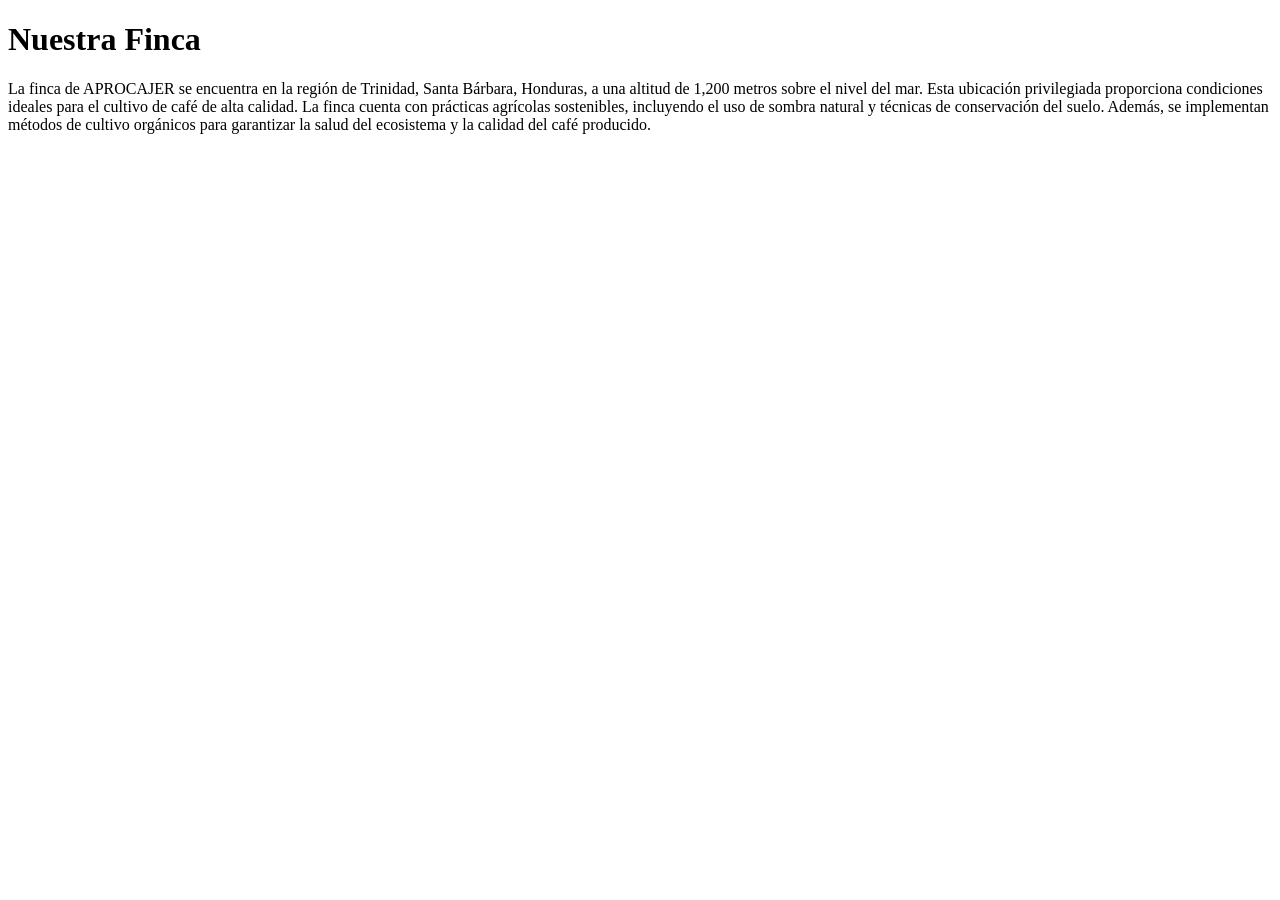
<file: finca.html>
<!DOCTYPE html>
<html lang="es">
<head>
    <meta charset="UTF-8">
    <meta name="viewport" content="width=device-width, initial-scale=1.0">
    <title>Nuestra Finca</title>
</head>
<body>
    <header>
        <h1>Nuestra Finca</h1>
    </header>
    <main>
        <section>
            <p>La finca de APROCAJER se encuentra en la región de Trinidad, Santa Bárbara, Honduras, a una altitud de 1,200 metros sobre el nivel del mar. Esta ubicación privilegiada proporciona condiciones ideales para el cultivo de café de alta calidad. La finca cuenta con prácticas agrícolas sostenibles, incluyendo el uso de sombra natural y técnicas de conservación del suelo. Además, se implementan métodos de cultivo orgánicos para garantizar la salud del ecosistema y la calidad del café producido.</p>
        </section>
    </main>
    
</body>
</html>
</file>
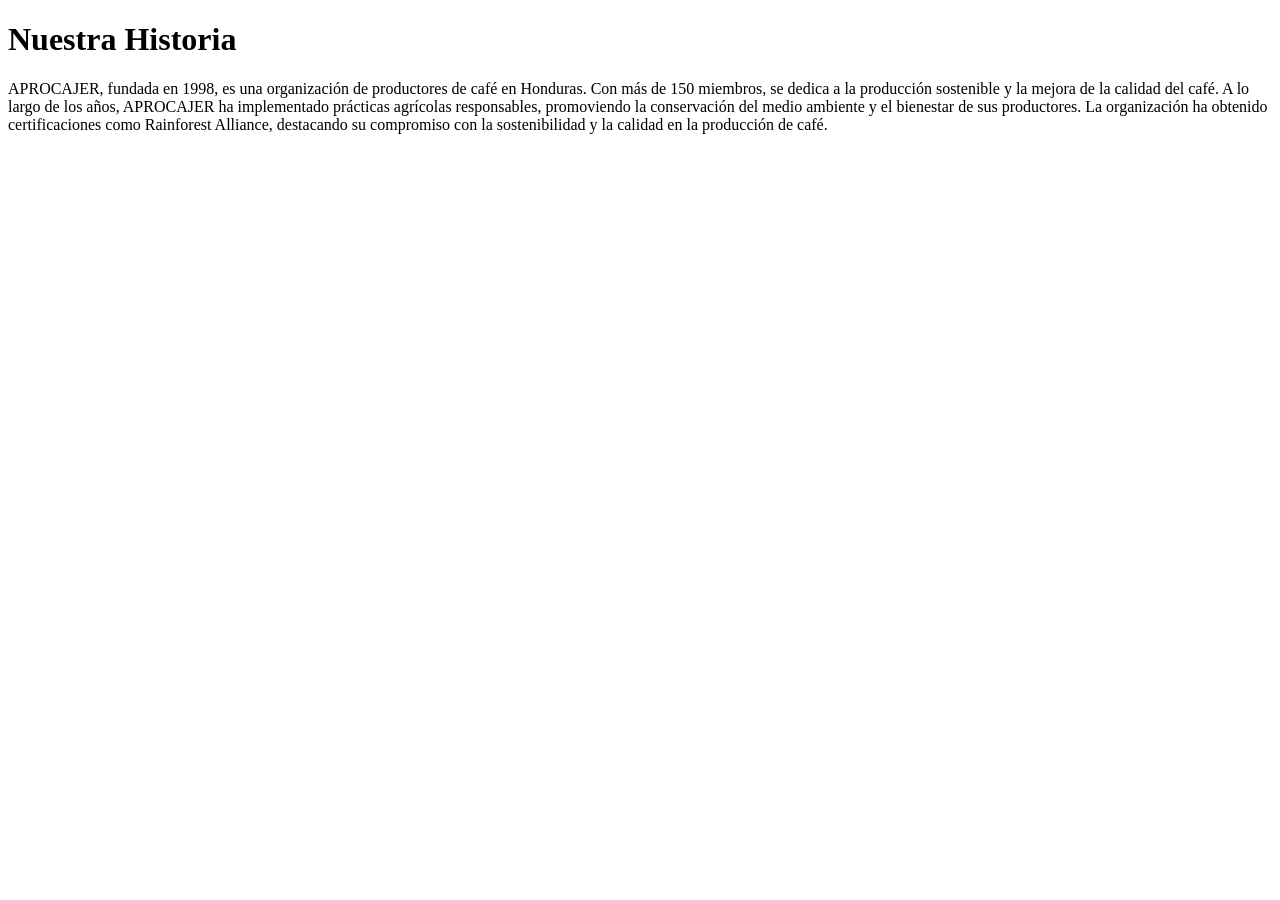
<file: historia.html>
<!DOCTYPE html>
<html lang="es">
<head>
    <meta charset="UTF-8">
    <meta name="viewport" content="width=device-width, initial-scale=1.0">
    <title>Historia</title>
</head>
<body>
    <header>
        <h1>Nuestra Historia</h1>
    </header>
    <main>
        <section>
            <p>APROCAJER, fundada en 1998, es una organización de productores de café en Honduras. Con más de 150 miembros, se dedica a la producción sostenible y la mejora de la calidad del café. A lo largo de los años, APROCAJER ha implementado prácticas agrícolas responsables, promoviendo la conservación del medio ambiente y el bienestar de sus productores. La organización ha obtenido certificaciones como Rainforest Alliance, destacando su compromiso con la sostenibilidad y la calidad en la producción de café.</p>
        </section>
    </main>
    
</body>
</html>
</file>
